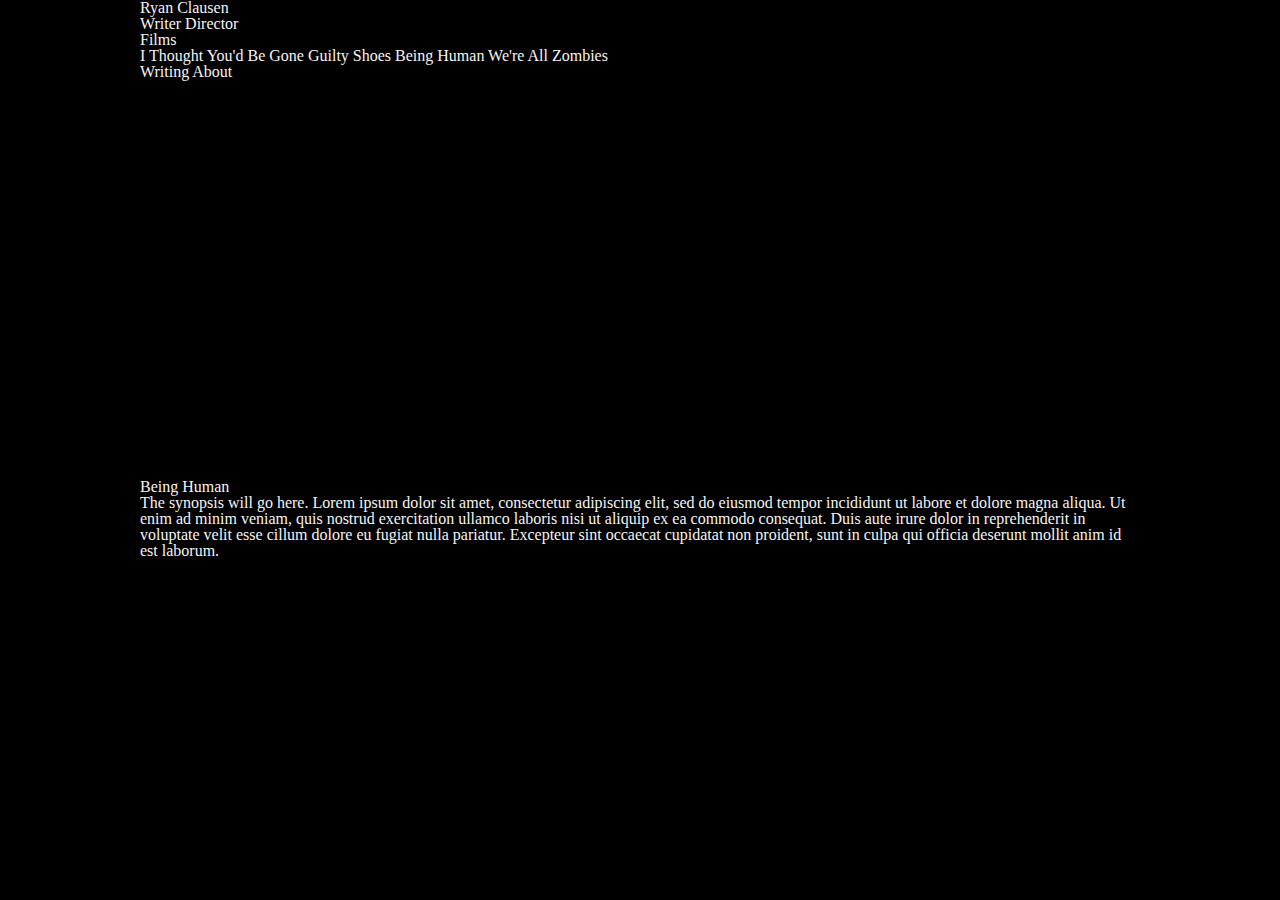
<file: BeingHuman.html>
<!doctype html>

<html lang="en">

<head>
    <meta charset="utf-8">
    <meta name="keywords" content="Ryan Clausen,Writer,Director,Filmmaker,Filmmaking,Independent Film">
    <title>Being Human Written and Directed by Ryan Clausen</title>
    <link href="https://fonts.googleapis.com/css?family=Markazi+Text|Permanent+Marker" rel="stylesheet">
    <link rel="stylesheet" href="css/style.css">

</head>

<body>
    <div class="container embedded">
        <header>
            <a href="index.html" class="title"><h3>Ryan Clausen</h3>
                <h5>Writer Director</h5></a>
            <nav>
                <div class="dropdown">
                    <div class="dropover">Films</div>
                    <div class="dropdown-content">
                        <a href="ITYBG.html">I Thought You'd Be Gone</a>
                        <a href="GuiltyShoes.html">Guilty Shoes</a>
                        <a href="BeingHuman.html">Being Human</a>
                        <a href="WereAllZombies.html">We're All Zombies</a></div>
                </div>
                <a href="writing.html">Writing</a>
                <a href="about.html">About</a>
            </nav>

        </header>
 
        <section class="theater">
            <iframe src="https://player.vimeo.com/video/14660897" allowfullscreen="allowfullscreen"
            mozallowfullscreen="mozallowfullscreen" 
            msallowfullscreen="msallowfullscreen" 
            oallowfullscreen="oallowfullscreen" 
            webkitallowfullscreen="webkitallowfullscreen" width="750" height="396"></iframe>
            <div class="synopsis">
                    <h2>Being Human</h2>
                    <p>The synopsis will go here. Lorem ipsum dolor sit amet, consectetur adipiscing elit, sed do eiusmod tempor
                        incididunt ut labore et dolore magna aliqua. Ut enim ad minim veniam, quis nostrud exercitation ullamco
                        laboris nisi ut aliquip ex ea commodo consequat. Duis aute irure dolor in reprehenderit in voluptate
                        velit esse cillum dolore eu fugiat nulla pariatur. Excepteur sint occaecat cupidatat non proident, sunt
                        in culpa qui officia deserunt mollit anim id est laborum.</p>
                </div>
        <footer>

        </footer>


    </div>



</body>

</html>
</file>
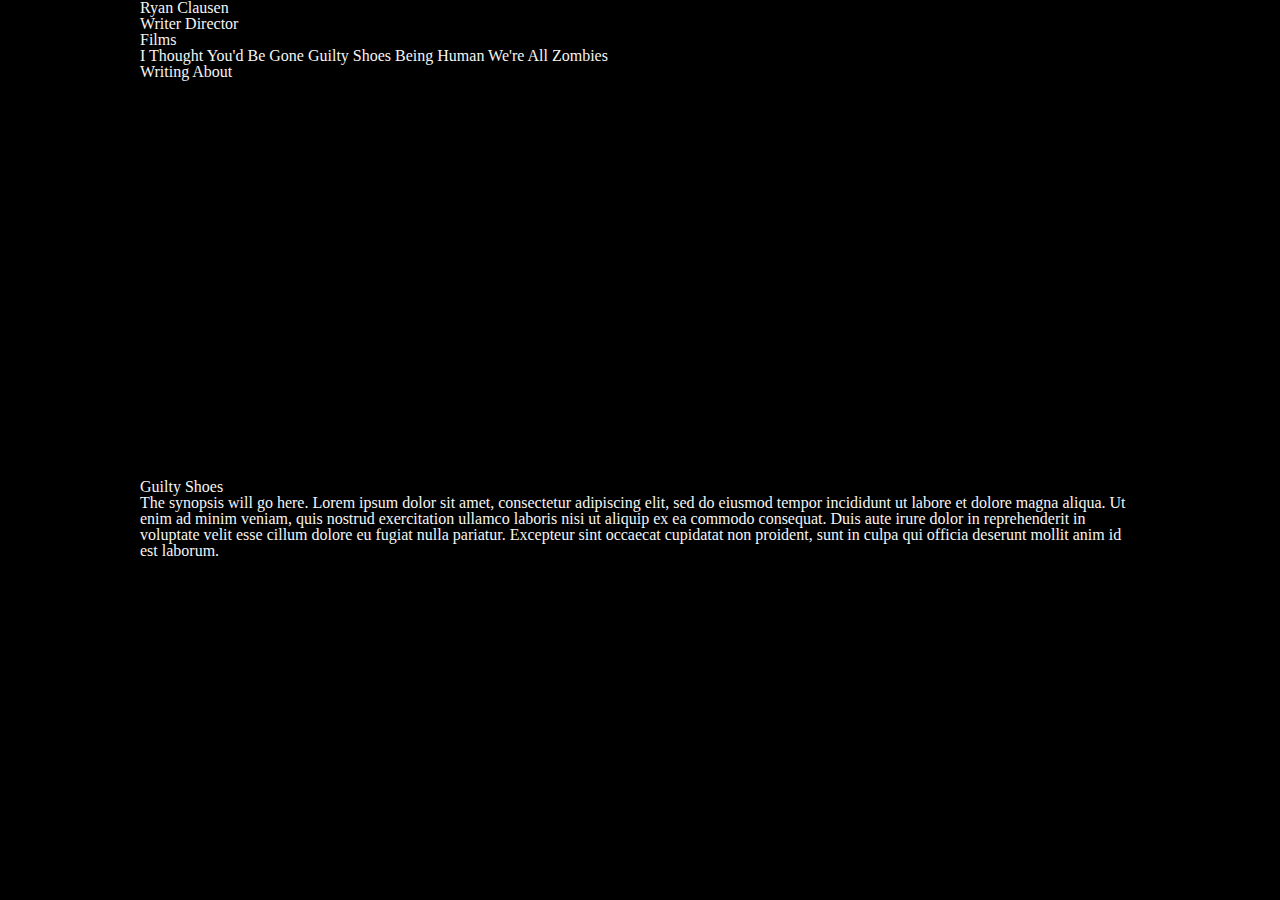
<file: GuiltyShoes.html>
<!doctype html>

<html lang="en">

<head>
    <meta charset="utf-8">
    <meta name="keywords" content="Ryan Clausen,Writer,Director,Filmmaker,Filmmaking,Independent Film">
    <title>Guilty Shoes Written and Directed by Ryan Clausen</title>
    <link href="https://fonts.googleapis.com/css?family=Markazi+Text|Permanent+Marker" rel="stylesheet">
    <link rel="stylesheet" href="css/style.css">

</head>

<body>
    <div class="container embedded">
        <header>
            <a href="index.html" class="title"><h3>Ryan Clausen</h3>
                <h5>Writer Director</h5></a>
            <nav>
                <div class="dropdown">
                    <div class="dropover">Films</div>
                    <div class="dropdown-content">
                        <a href="ITYBG.html">I Thought You'd Be Gone</a>
                        <a href="GuiltyShoes.html">Guilty Shoes</a>
                        <a href="BeingHuman.html">Being Human</a>
                        <a href="WereAllZombies.html">We're All Zombies</a></div>
                </div>
                <a href="writing.html">Writing</a>
                <a href="about.html">About</a>
            </nav>

        </header>
 
        <section class="theater">
            <iframe src="https://player.vimeo.com/video/16351511" allowfullscreen="allowfullscreen"
            mozallowfullscreen="mozallowfullscreen" 
            msallowfullscreen="msallowfullscreen" 
            oallowfullscreen="oallowfullscreen" 
            webkitallowfullscreen="webkitallowfullscreen" width="750" height="396"></iframe>
            <div class="synopsis">
                    <h2>Guilty Shoes</h2>
                    <p>The synopsis will go here. Lorem ipsum dolor sit amet, consectetur adipiscing elit, sed do eiusmod tempor
                        incididunt ut labore et dolore magna aliqua. Ut enim ad minim veniam, quis nostrud exercitation ullamco
                        laboris nisi ut aliquip ex ea commodo consequat. Duis aute irure dolor in reprehenderit in voluptate
                        velit esse cillum dolore eu fugiat nulla pariatur. Excepteur sint occaecat cupidatat non proident, sunt
                        in culpa qui officia deserunt mollit anim id est laborum.</p>
                </div>
        <footer>

        </footer>


    </div>



</body>

</html>
</file>
<file: css/style.css>
html, body, div, span, applet, object, iframe,
h1, h2, h3, h4, h5, h6, p, blockquote, pre,
a, abbr, acronym, address, big, cite, code,
del, dfn, em, img, ins, kbd, q, s, samp,
small, strike, strong, sub, sup, tt, var,
b, u, i, center,
dl, dt, dd, ol, ul, li,
fieldset, form, label, legend,
table, caption, tbody, tfoot, thead, tr, th, td,
article, aside, canvas, details, embed, 
figure, figcaption, footer, header, hgroup, 
menu, nav, output, ruby, section, summary,
time, mark, audio, video {
	margin: 0;
	padding: 0;
	border: 0;
	font-size: 100%;
	font: inherit;
	color: whitesmoke;
	vertical-align: baseline;
}


article, aside, details, figcaption, figure, 
footer, header, hgroup, menu, nav, section {
	display: block;
}
body {
	line-height: 1;
	background: black;
}
ol, ul {
	list-style: none;
}
blockquote, q {
	quotes: none;
}
blockquote:before, blockquote:after,
q:before, q:after {
	content: '';
	content: none;
}
table {
	border-collapse: collapse;
	border-spacing: 0;
}


* {
    box-sizing: border-box;
}

a{
	text-decoration: none;
}

.container{
	margin: 0 auto;
	width: 1000px;
}

.four-film-flex{
	margin: 20px 0;
	display: flex;
	flex-direction: column;
	height: 900px;
}

.two-film-flex{
	display: flex;
	flex: 10;
	overflow: hidden;
}

.center-text{
	flex:1;
	transition:
	flex 0.7s cubic-bezier(0.61,-0.19, 0.7,-0.11),
	background 0.2s;
}

.center-text:hover{
	flex: 2;
}

.film-card{
	flex: 1;
	transition:
		flex 0.7s cubic-bezier(0.61,-0.19, 0.7,-0.11),
		background 0.2s;
	border: red solid 1px;
}

.film-card:hover{
	flex: 3;
}

.card1{
	background-image: url("img/IThoughtYoudBeGone.jpg") ;
	background-size: cover;
}

.card2{
	background: url("img/Guiltyshoes.jpg") no-repeat center center;
	background-size: cover;
}

.card3{
	background: url("img/WereAllZombies.jpg") no-repeat center center;
	background-size: cover;
}

.card4{
	background: url("img/BeingHuman.jpg") no-repeat center center;
	background-size: cover;
}
</file>
